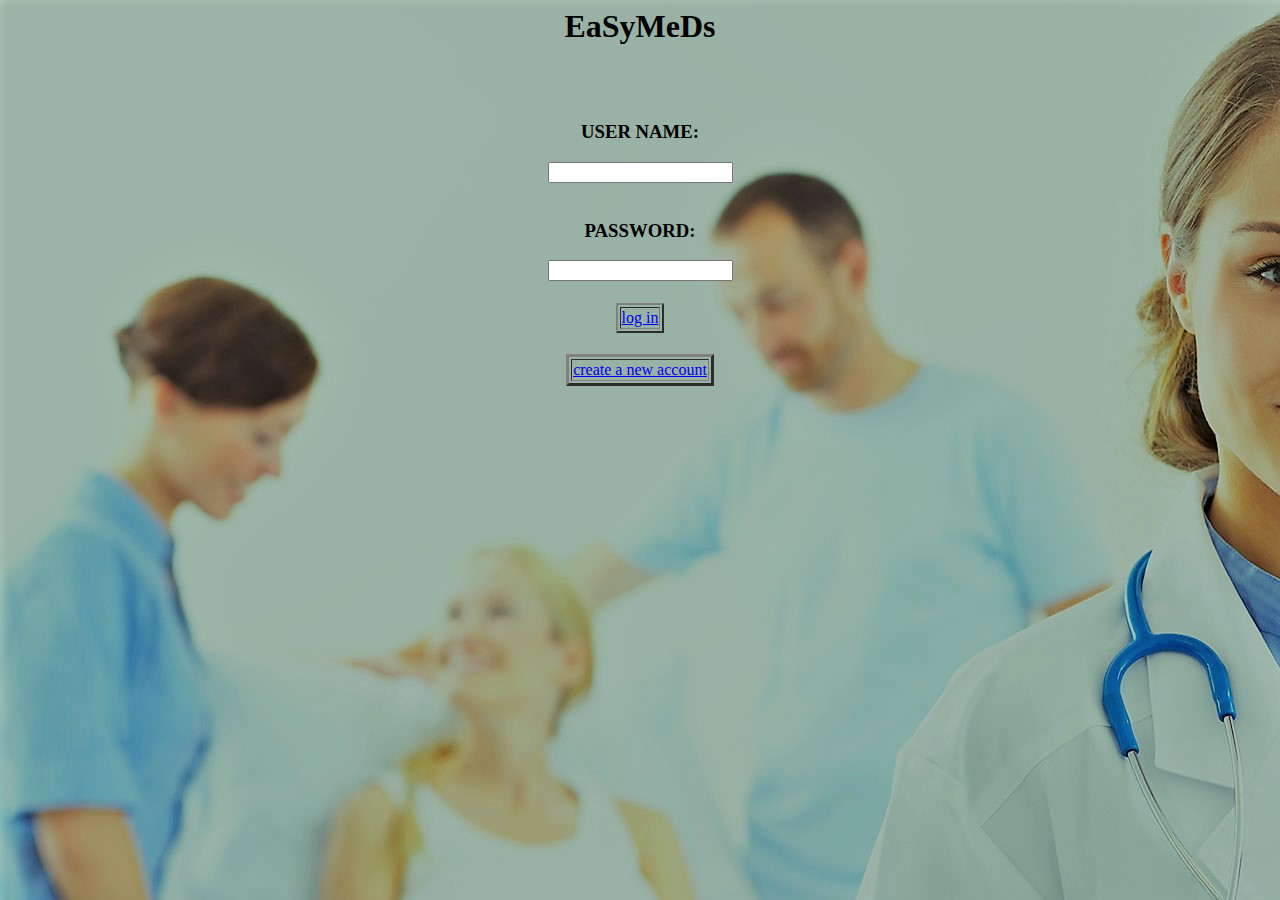
<file: index.html>
<html>
<head>
<title> easymeds</title>
</head>
<body background="doc.jpg"> 
<h1 align="center" style="font-family:Mistral"><b> EaSyMeDs</b></h1>
<br>
<br>
<center>
<p  style="font-family:Mistral">
<form>
<h3 style="font-family:Mistral">USER NAME: </h3>
<input type="text" name="user">
<br>
<br>
<h3 style="font-family:Mistral">PASSWORD:</h3>
<input type="password" name="password">
</form>
<h4 align ="center"></h4>
<table border="2">
<tr>
<td><a href="main.html">log in</a></td>
</tr>
</table>

<h4 align ="center"></h4>
<table border ="3">
<tr>
<td><a href="hy.html">create a new account</a></td>
</tr>
</table>
</p>
</center>
</body>
</html>
</file>
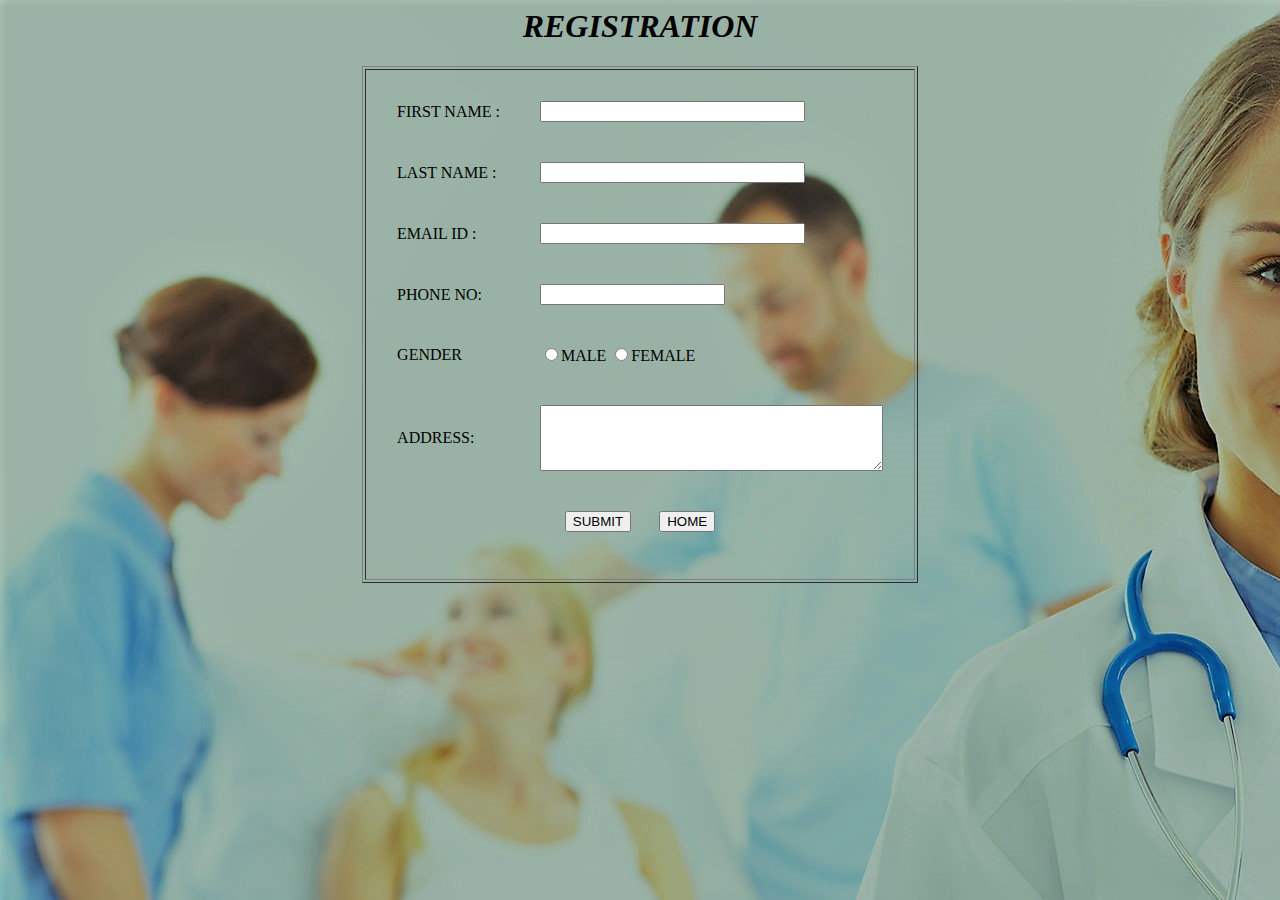
<file: hy.html>
<html>
<head>
<title>REGISTRATION</title>
</head>
<body background=doc.jpg>
<center>
<h1 align="center"style="font-family:Mistral"><font color="black"><i><b>REGISTRATION</b></i></font></h1>
<table border="1">
<tr><td>
<form>
<table cellspacing="20" cellpadding="10">
<tr><td>FIRST NAME :</td><td><input type="text" size="30" name="FirstName"></td></tr>
<tr><td>LAST NAME :</td><td><input type="text" size="30" name="LastName"></td></tr>

<tr><td> EMAIL ID   :</td><td> <input type="text" size="30" name="Email"></td></tr>
 <tr><td>PHONE NO:</td><td><input type="text",size="10" name="phone"></td></tr>

 <tr><td>GENDER </td><td> <input type="radio" name="gender" value="MALE">MALE
 <input type="radio" name="gender" value="FEMALE">FEMALE
 </td></tr>
<tr><td>ADDRESS:</td><td><textarea rows="4" cols="40">
</textarea></td></tr>
 <tr><td colspan="2" align="center"><input type="submit" value="SUBMIT"/>
 &nbsp;&nbsp;&nbsp;&nbsp;&nbsp;&nbsp;<input type="button" value="HOME" onclick="top.location.href='new.html'" /></td>
 </tr>
</table>
</form>
</td></tr></table>
</center>
</body>
</html>
</file>
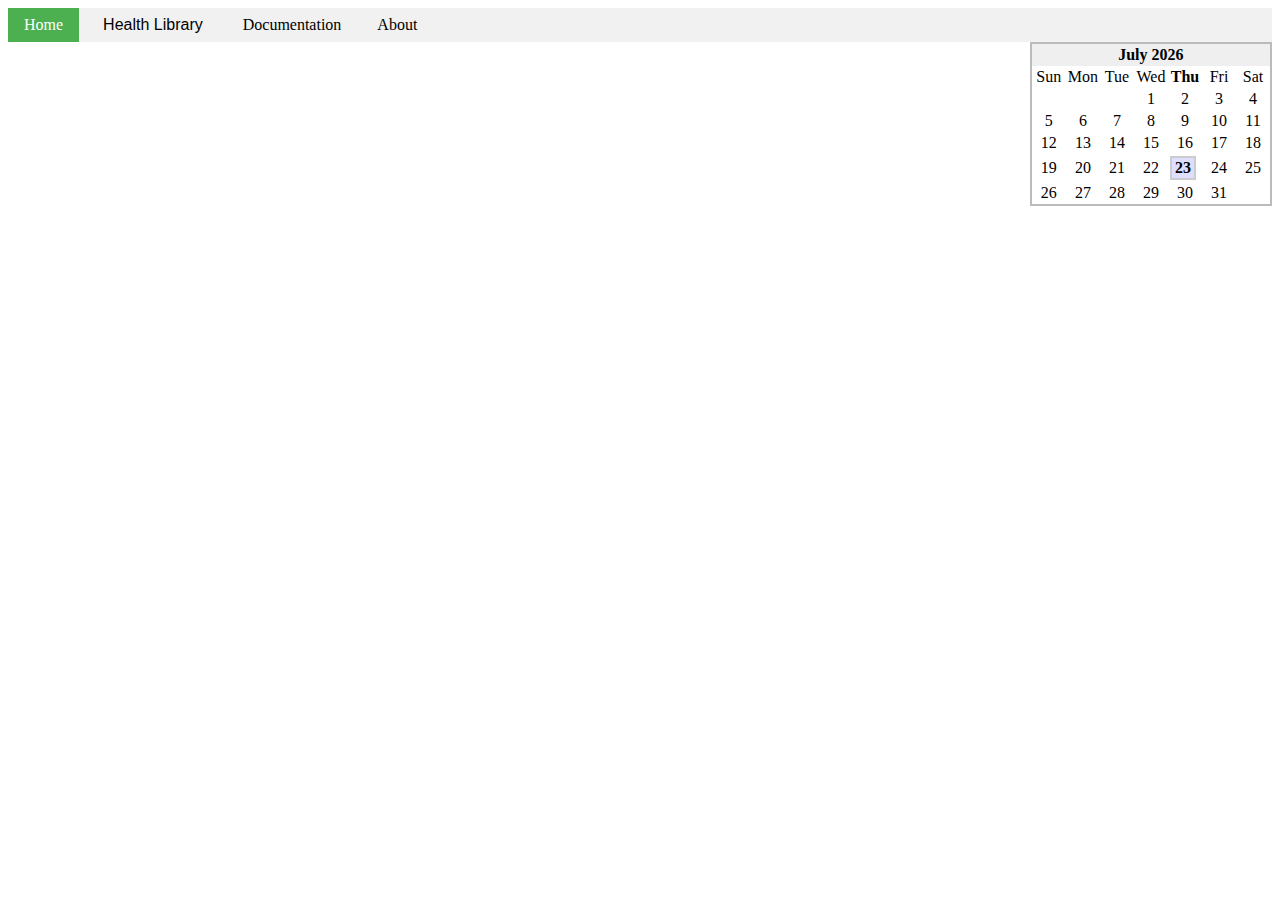
<file: main.html>
<!DOCTYPE html>
<html>
<head>
<link rel="stylesheet" type="text/css" href="style.css" />
<title>HEALTH MANAGEMENT</title>
</head>
<body background ="C:\Users\Administrator\Desktop\wt\im11.jpg">

<ul>
  <li><a class="active" href="#home">Home</a></li>
  <li><div class="dropdown">
  <button class="dropbtn">Health Library</button>
  <div class="dropdown-content">	
  <a href="new2.html">Treatment</a>
  <a href="#">Fitnesss</a>
  </div></li>
 
  <li><a href="#documentation">Documentation</a></li>
  <li><a href="#about">About</a></li>
</ul>
<div align="right" 	>

<script language="javascript" type="text/javascript" >
var day_of_week = new Array('Sun','Mon','Tue','Wed','Thu','Fri','Sat');
var month_of_year = new Array('January','February','March','April','May','June','July','August','September','October','November','December');

//  DECLARE AND INITIALIZE VARIABLES
var Calendar = new Date();

var year = Calendar.getFullYear();     // Returns year
var month = Calendar.getMonth();    // Returns month (0-11)
var today = Calendar.getDate();    // Returns day (1-31)
var weekday = Calendar.getDay();    // Returns day (1-31)

var DAYS_OF_WEEK = 7;    // "constant" for number of days in a week
var DAYS_OF_MONTH = 31;    // "constant" for number of days in a month
var cal;    // Used for printing

Calendar.setDate(1);    // Start the calendar day at '1'
Calendar.setMonth(month);    // Start the calendar month at now

var TR_start = '<TR>';
var TR_end = '</TR>';
var highlight_start = '<TD WIDTH="30"><TABLE CELLSPACING=0 BORDER=1 BGCOLOR=DEDEFF BORDERCOLOR=CCCCCC><TR><TD WIDTH=20><B><CENTER>';
var highlight_end   = '</CENTER></TD></TR></TABLE></B>';
var TD_start = '<TD WIDTH="30"><CENTER>';
var TD_end = '</CENTER></TD>';

/* BEGIN CODE FOR CALENDAR
NOTE: You can format the 'BORDER', 'BGCOLOR', 'CELLPADDING', 'BORDERCOLOR'
tags to customize your calendar's look.*/

cal =  '<TABLE BORDER=1 CELLSPACING=0 CELLPADDING=0 BORDERCOLOR=BBBBBB><TR><TD>';
cal += '<TABLE BORDER=0 CELLSPACING=0 CELLPADDING=2>' + TR_start;
cal += '<TD COLSPAN="' + DAYS_OF_WEEK + '" BGCOLOR="#EFEFEF"><CENTER><B>';
cal += month_of_year[month]  + '   ' + year + '</B>' + TD_end + TR_end;
cal += TR_start;

//   DO NOT EDIT BELOW THIS POINT  //

// LOOPS FOR EACH DAY OF WEEK
for(index=0; index < DAYS_OF_WEEK; index++)
{

// BOLD TODAY'S DAY OF WEEK
if(weekday == index)
cal += TD_start + '<B>' + day_of_week[index] + '</B>' + TD_end;

// PRINTS DAY
else
cal += TD_start + day_of_week[index] + TD_end;
}

cal += TD_end + TR_end;
cal += TR_start;

// FILL IN BLANK GAPS UNTIL TODAY'S DAY
for(index=0; index < Calendar.getDay(); index++)
cal += TD_start + '  ' + TD_end;

// LOOPS FOR EACH DAY IN CALENDAR
for(index=0; index < DAYS_OF_MONTH; index++)
{
if( Calendar.getDate() > index )
{
  // RETURNS THE NEXT DAY TO PRINT
  week_day =Calendar.getDay();

  // START NEW ROW FOR FIRST DAY OF WEEK
  if(week_day == 0)
  cal += TR_start;

  if(week_day != DAYS_OF_WEEK)
  {

  // SET VARIABLE INSIDE LOOP FOR INCREMENTING PURPOSES
  var day  = Calendar.getDate();

  // HIGHLIGHT TODAY'S DATE
  if( today==Calendar.getDate() )
  cal += highlight_start + day + highlight_end + TD_end;

  // PRINTS DAY
  else
  cal += TD_start + day + TD_end;
  }

  // END ROW FOR LAST DAY OF WEEK
  if(week_day == DAYS_OF_WEEK)
  cal += TR_end;
  }

  // INCREMENTS UNTIL END OF THE MONTH
  Calendar.setDate(Calendar.getDate()+1);

}// end for loop

cal += '</TD></TR></TABLE></TABLE>';

//  PRINT CALENDAR
document.write(cal);
</script>

</div> 
</body>
</html>
</file>
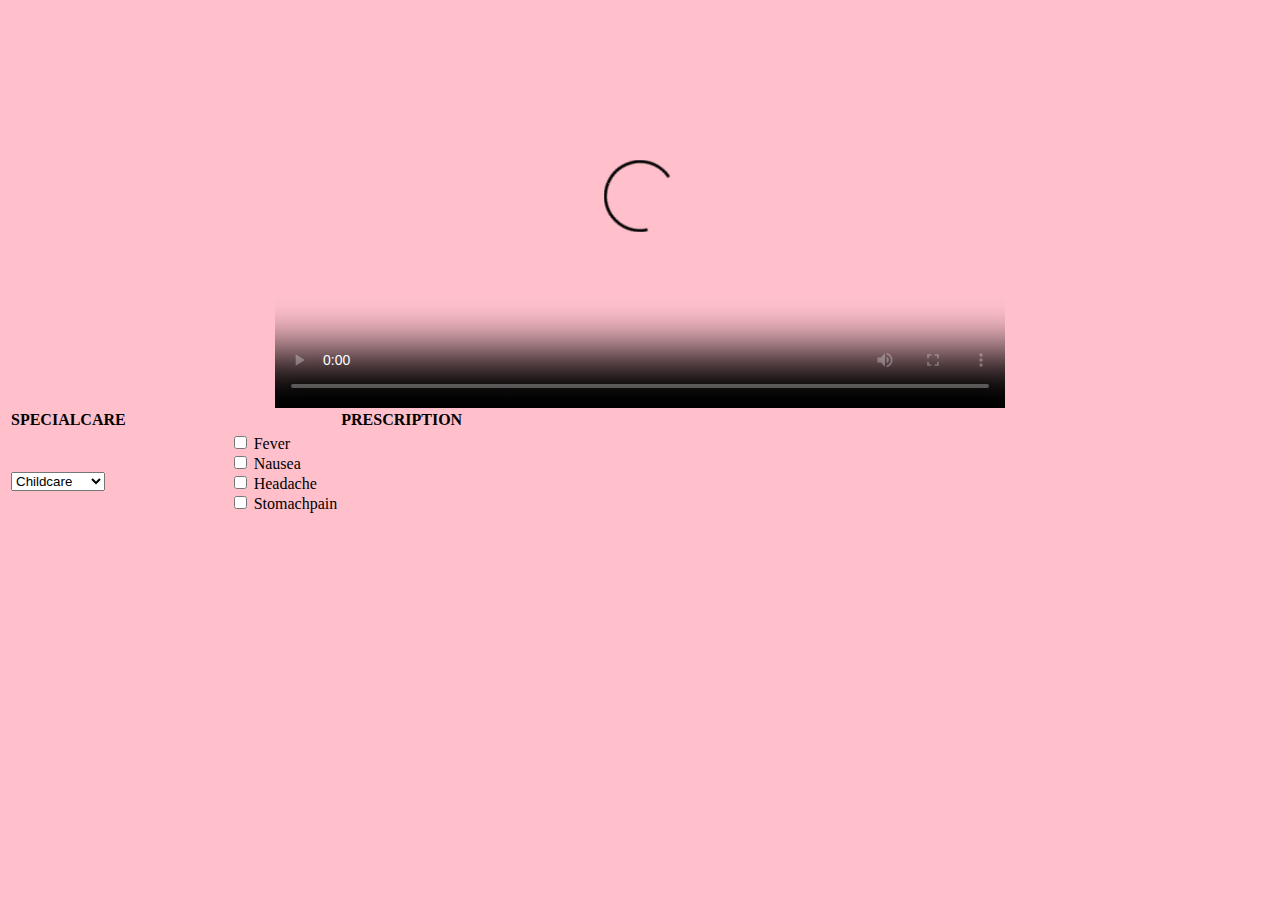
<file: new2.html>
<html>
<head>
<title>free</title>
</head>
<body bgcolor="pink">
<center>
<video  width="730" height="400" controls="controls" poster="C:\Users\Administrator\Desktop\bgb.jpg">
<source src="C:\Users\Administrator\Pictures\Camera Roll\san.mp4 " video="web/mp4" >
</video>
</center>
<table >
<tr>
<th>SPECIALCARE</th>
<th></th>
<th>PRESCRIPTION</th>
</tr>
<tr>
<td>
  <select name="Specialcare">
<option value="Childcare">Childcare
<option value="WomanCare">Womancare
<option value="WomanCare">Infantcare
</select></td>
  <td>
  
<form>
<table>
<tr>
&nbsp;&nbsp;&nbsp;&nbsp;&nbsp;&nbsp;&nbsp;&nbsp;&nbsp;&nbsp;&nbsp;&nbsp;&nbsp;&nbsp;&nbsp;&nbsp;&nbsp;&nbsp;&nbsp;&nbsp;&nbsp;&nbsp;&nbsp;&nbsp;
<input type="checkbox" name="fever">
Fever
<br>
&nbsp;&nbsp;&nbsp;&nbsp;&nbsp;&nbsp;&nbsp;&nbsp;&nbsp;&nbsp;&nbsp;&nbsp;&nbsp;&nbsp;&nbsp;&nbsp;&nbsp;&nbsp;&nbsp;&nbsp;&nbsp;&nbsp;&nbsp;&nbsp;
<input type="checkbox" name="nausea">
Nausea
<br>
&nbsp;&nbsp;&nbsp;&nbsp;&nbsp;&nbsp;&nbsp;&nbsp;&nbsp;&nbsp;&nbsp;&nbsp;&nbsp;&nbsp;&nbsp;&nbsp;&nbsp;&nbsp;&nbsp;&nbsp;&nbsp;&nbsp;&nbsp;&nbsp;
<input type="checkbox" name="head ache">
Headache
<br>
&nbsp;&nbsp;&nbsp;&nbsp;&nbsp;&nbsp;&nbsp;&nbsp;&nbsp;&nbsp;&nbsp;&nbsp;&nbsp;&nbsp;&nbsp;&nbsp;&nbsp;&nbsp;&nbsp;&nbsp;&nbsp;&nbsp;&nbsp;&nbsp;
<input type="checkbox" name="stomachpain">
Stomachpain
</tr>
</form></td>  
</tr>
</body>
</html>
</file>
<file: style.css>
.dropbtn {
color: #000;
 text-decoration: none;
  padding: 8px 20px;
  font-size: 16px;
  border: none;
  cursor: pointer;
  background-color: #f1f1f1;
}

/* The container <div> - needed to position the dropdown content */
.dropdown {
  position: relative;
  display: inline-block;
}

.dropdown-content {
  display: none;
  position: absolute;
  background-color: #f9f9f9;
  min-width: 100px;
  box-shadow: 0px 8px 16px 0px rgba(0,0,0,0.2);
  z-index: 1;
}

.dropdown-content a {
  color: black;
  padding: 12px 8px;
  text-decoration: none;
  display: block;
}

.dropdown-content a:hover {
  background-color: #f1f1f1
}

.dropdown:hover .dropdown-content {
  display: block;
}


.dropdown:hover .dropbtn {
  background-color: #3e8e41;
}
ul {
  list-style-type: none;
  margin: 0;
  padding: 0;
  width: ;
  background-color: #f1f1f1;
}
li{
display:inline;
}

li a {
  display: inline-block;
  color: #000;
  padding: 8px 16px;
  text-decoration: none;
}

li a.active {
  background-color: #4CAF50;
  color: white;
}

li a:hover:not(.active) {
  background-color: #555;
  color: white;
}
</file>
